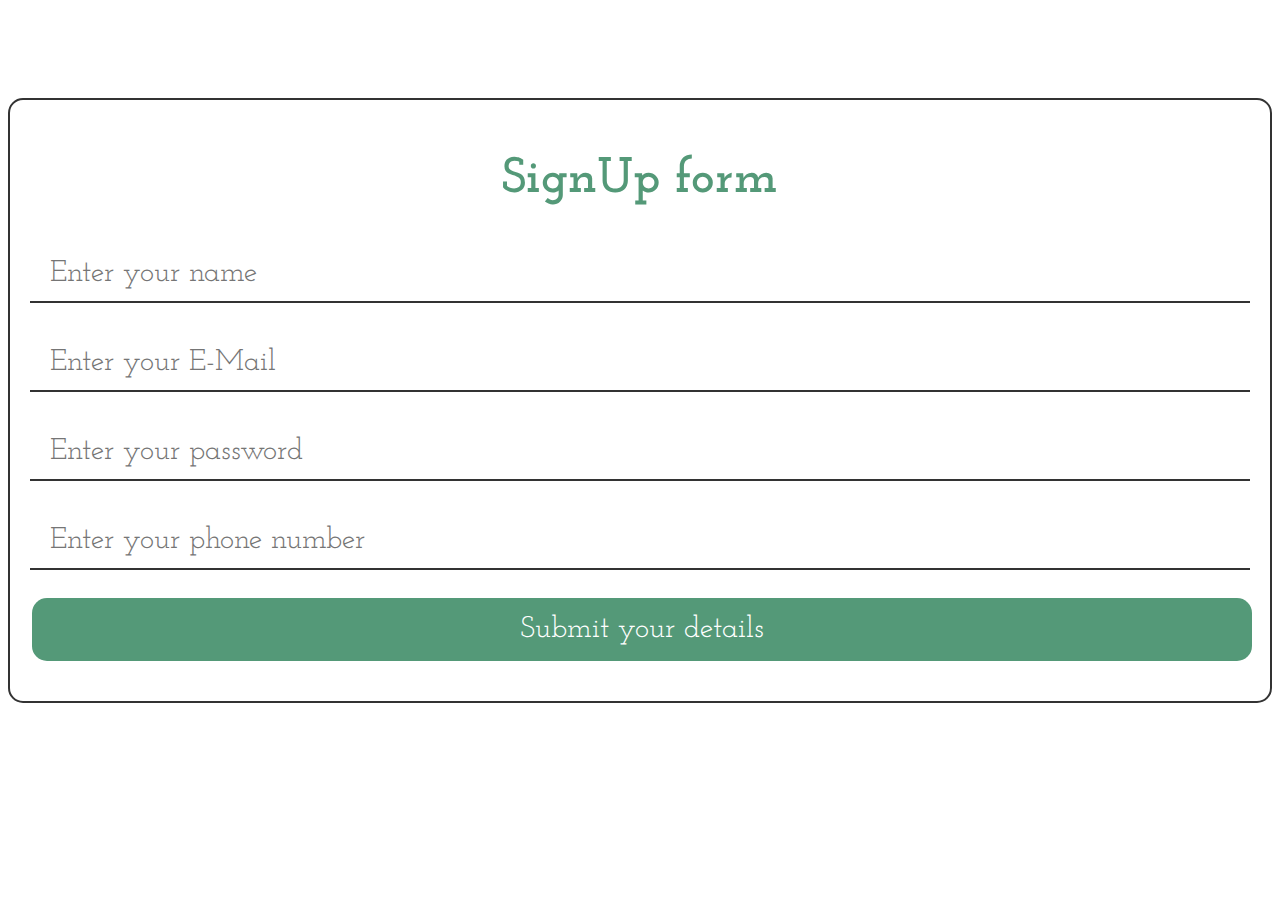
<file: public/index.html>
<html>
    <head>
        <title>Sign up</title>
        <link rel="stylesheet" href="https://stackpath.bootstrapcdn.com/bootstrap/4.1.1/css/bootstrap.min.css" integrity="sha384-WskhaSGFgHYWDcbwN70/dfYBj47jz9qbsMId/iRN3ewGhXQFZCSftd1LZCfmhktB" crossorigin="anonymous">

	<link rel="stylesheet" type="text/css" href="style.css">
    </head>
    <body>
        <br><br><br><br><br>
        
	  <div class="container">
            <div class="row">
                <div class="col-md-3">

                </div>
                <div class="col-md-6 main">
                    <form action="/sign_up" method="post">
                        <h1> SignUp form</h1>

                        <input class="box" type="text" name="name" id="name" placeholder="Enter your name" required /> 
                        <br><br>
                        <input class="box" type="email" name="email" id="email" placeholder="Enter your E-Mail" required /> 
                        <br><br>
                        <input class="box" type="password" name="password" id="password" placeholder="Enter your password" required /> 
                        <br><br>
                        <input class="box" type="text" name="phone" id="phone" placeholder="Enter your phone number" required /> 
                        <br><br>
                        <input class="box" type="submit" name="submitDetails" id="submitDetails" value="Submit your details" required /> 
                        
                    </form>
                </div>
                <div class="col-md-3">

                </div>
            </div>
        </div>

    </body>
</html>
</file>
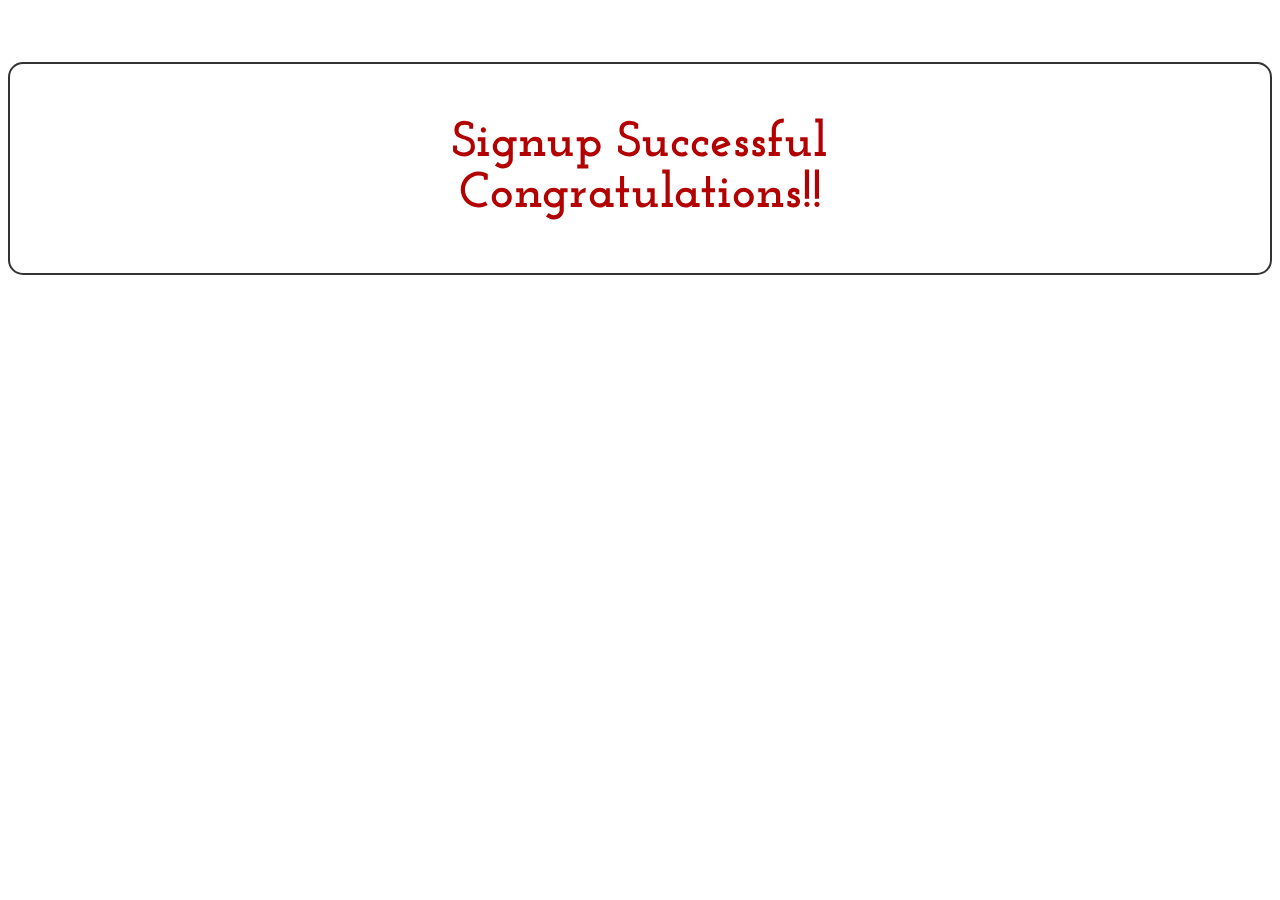
<file: public/success.html>
<html>
	<head>
		<title> Signup Form </title>
        <link rel="stylesheet" href="https://stackpath.bootstrapcdn.com/bootstrap/4.1.1/css/bootstrap.min.css" integrity="sha384-WskhaSGFgHYWDcbwN70/dfYBj47jz9qbsMId/iRN3ewGhXQFZCSftd1LZCfmhktB" crossorigin="anonymous">
	
		<link rel="stylesheet" type="text/css" href="style.css">
	</head>
	<body>
		<br><br><br>
		
		<div class="container" >
			<div class="row">
				<div class="col-md-3">
				</div>
				
				<div class="col-md-6 main">
					
					<h1><span style=" color: #b30000"> Signup Successful <br> Congratulations!! </span></h1>
					
				</div>
				
				
				<div class="col-md-3">
				</div>
				
			</div>
		</div>
	</body>
</html>
</file>
<file: public/style.css>
@import url('https://fonts.googleapis.com/css?family=Josefin+Slab');

.main {
    padding: 20px;
    font-family: 'Josefin Slab', serif;
	border : 2px solid #333333;
	border-radius: 15px;
}

.main h1{
	font-size: 50px;
	text-align:center;
	font-family: 'Josefin Slab', serif;
	color: #549978;
}

input{
	font-family: 'Josefin Slab', serif;
    width: 100%;
    font-size: 30px;
    padding: 12px 20px ;
    margin: 8px 0;
    border: none;
    border-bottom:  2px solid #333333;  
}

input[type=submit] {
	font-family: 'Josefin Slab', serif;
	width: 100%;
    background-color: #549978;
    border: none;
    color: white;
    padding: 16px 32px;
    text-decoration: none;
    margin: 4px 2px;
    cursor: pointer;
	border-radius: 15px;
}

input:focus,
select:focus,
textarea:focus,
button:focus {
    outline: none;
}

input:hover {
	font-family: 'Josefin Slab', serif;
    width: 100%;
    padding: 12px 20px;
    margin: 8px 0;
    box-sizing: border-box;
	border: none;
    border-bottom: 2px solid #549978;
}
</file>
